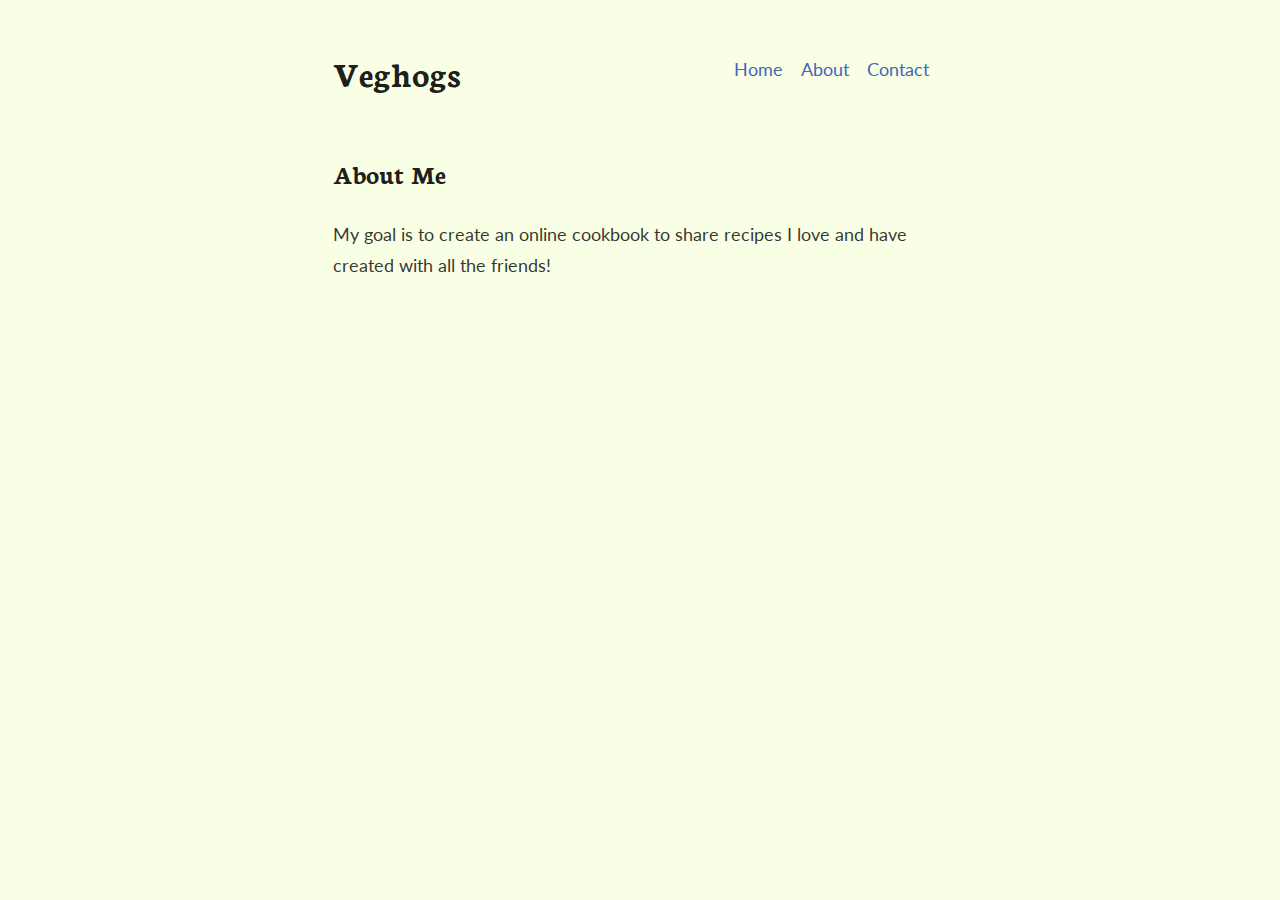
<file: about/index.html>
<!DOCTYPE html><html><head><meta charSet="utf-8"/><meta http-equiv="x-ua-compatible" content="ie=edge"/><meta name="viewport" content="width=device-width, initial-scale=1, shrink-to-fit=no"/><style id="typography.js">html{font-family:sans-serif;-ms-text-size-adjust:100%;-webkit-text-size-adjust:100%}body{margin:0}article,aside,details,figcaption,figure,footer,header,main,menu,nav,section,summary{display:block}audio,canvas,progress,video{display:inline-block}audio:not([controls]){display:none;height:0}progress{vertical-align:baseline}[hidden],template{display:none}a{background-color:transparent;-webkit-text-decoration-skip:objects}a:active,a:hover{outline-width:0}abbr[title]{border-bottom:none;text-decoration:underline;text-decoration:underline dotted}b,strong{font-weight:inherit;font-weight:bolder}dfn{font-style:italic}h1{font-size:2em;margin:.67em 0}mark{background-color:#ff0;color:#000}small{font-size:80%}sub,sup{font-size:75%;line-height:0;position:relative;vertical-align:baseline}sub{bottom:-.25em}sup{top:-.5em}img{border-style:none}svg:not(:root){overflow:hidden}code,kbd,pre,samp{font-family:monospace,monospace;font-size:1em}figure{margin:1em 40px}hr{box-sizing:content-box;height:0;overflow:visible}button,input,optgroup,select,textarea{font:inherit;margin:0}optgroup{font-weight:700}button,input{overflow:visible}button,select{text-transform:none}[type=reset],[type=submit],button,html [type=button]{-webkit-appearance:button}[type=button]::-moz-focus-inner,[type=reset]::-moz-focus-inner,[type=submit]::-moz-focus-inner,button::-moz-focus-inner{border-style:none;padding:0}[type=button]:-moz-focusring,[type=reset]:-moz-focusring,[type=submit]:-moz-focusring,button:-moz-focusring{outline:1px dotted ButtonText}fieldset{border:1px solid silver;margin:0 2px;padding:.35em .625em .75em}legend{box-sizing:border-box;color:inherit;display:table;max-width:100%;padding:0;white-space:normal}textarea{overflow:auto}[type=checkbox],[type=radio]{box-sizing:border-box;padding:0}[type=number]::-webkit-inner-spin-button,[type=number]::-webkit-outer-spin-button{height:auto}[type=search]{-webkit-appearance:textfield;outline-offset:-2px}[type=search]::-webkit-search-cancel-button,[type=search]::-webkit-search-decoration{-webkit-appearance:none}::-webkit-input-placeholder{color:inherit;opacity:.54}::-webkit-file-upload-button{-webkit-appearance:button;font:inherit}html{font:112.5%/1.722 'Lato',sans-serif;box-sizing:border-box;overflow-y:scroll;}*{box-sizing:inherit;}*:before{box-sizing:inherit;}*:after{box-sizing:inherit;}body{color:hsla(0,0%,0%,0.8);font-family:'Lato',sans-serif;font-weight:400;word-wrap:break-word;font-kerning:normal;-moz-font-feature-settings:"kern", "liga", "clig", "calt";-ms-font-feature-settings:"kern", "liga", "clig", "calt";-webkit-font-feature-settings:"kern", "liga", "clig", "calt";font-feature-settings:"kern", "liga", "clig", "calt";}img{max-width:100%;margin-left:0;margin-right:0;margin-top:0;padding-bottom:0;padding-left:0;padding-right:0;padding-top:0;margin-bottom:1.722rem;}h1{margin-left:0;margin-right:0;margin-top:0;padding-bottom:0;padding-left:0;padding-right:0;padding-top:0;margin-bottom:1.722rem;color:hsla(0,0%,0%,0.9);font-family:'Neuton',sans-serif;font-weight:700;text-rendering:optimizeLegibility;font-size:2rem;line-height:1.1;}h2{margin-left:0;margin-right:0;margin-top:0;padding-bottom:0;padding-left:0;padding-right:0;padding-top:0;margin-bottom:1.722rem;color:hsla(0,0%,0%,0.9);font-family:'Neuton',sans-serif;font-weight:700;text-rendering:optimizeLegibility;font-size:1.51572rem;line-height:1.1;}h3{margin-left:0;margin-right:0;margin-top:0;padding-bottom:0;padding-left:0;padding-right:0;padding-top:0;margin-bottom:1.722rem;color:hsla(0,0%,0%,0.9);font-family:'Neuton',sans-serif;font-weight:700;text-rendering:optimizeLegibility;font-size:1.31951rem;line-height:1.1;}h4{margin-left:0;margin-right:0;margin-top:0;padding-bottom:0;padding-left:0;padding-right:0;padding-top:0;margin-bottom:1.722rem;color:hsla(0,0%,0%,0.9);font-family:'Neuton',sans-serif;font-weight:700;text-rendering:optimizeLegibility;font-size:1rem;line-height:1.1;}h5{margin-left:0;margin-right:0;margin-top:0;padding-bottom:0;padding-left:0;padding-right:0;padding-top:0;margin-bottom:1.722rem;color:hsla(0,0%,0%,0.9);font-family:'Neuton',sans-serif;font-weight:700;text-rendering:optimizeLegibility;font-size:0.87055rem;line-height:1.1;}h6{margin-left:0;margin-right:0;margin-top:0;padding-bottom:0;padding-left:0;padding-right:0;padding-top:0;margin-bottom:1.722rem;color:hsla(0,0%,0%,0.9);font-family:'Neuton',sans-serif;font-weight:700;text-rendering:optimizeLegibility;font-size:0.81225rem;line-height:1.1;}hgroup{margin-left:0;margin-right:0;margin-top:0;padding-bottom:0;padding-left:0;padding-right:0;padding-top:0;margin-bottom:1.722rem;}ul{margin-left:1.722rem;margin-right:0;margin-top:0;padding-bottom:0;padding-left:0;padding-right:0;padding-top:0;margin-bottom:1.722rem;list-style-position:outside;list-style-image:none;}ol{margin-left:1.722rem;margin-right:0;margin-top:0;padding-bottom:0;padding-left:0;padding-right:0;padding-top:0;margin-bottom:1.722rem;list-style-position:outside;list-style-image:none;}dl{margin-left:0;margin-right:0;margin-top:0;padding-bottom:0;padding-left:0;padding-right:0;padding-top:0;margin-bottom:1.722rem;}dd{margin-left:0;margin-right:0;margin-top:0;padding-bottom:0;padding-left:0;padding-right:0;padding-top:0;margin-bottom:1.722rem;}p{margin-left:0;margin-right:0;margin-top:0;padding-bottom:0;padding-left:0;padding-right:0;padding-top:0;margin-bottom:1.722rem;}figure{margin-left:0;margin-right:0;margin-top:0;padding-bottom:0;padding-left:0;padding-right:0;padding-top:0;margin-bottom:1.722rem;}pre{margin-left:0;margin-right:0;margin-top:0;padding-bottom:0;padding-left:0;padding-right:0;padding-top:0;margin-bottom:1.722rem;font-size:0.85rem;line-height:1.722rem;}table{margin-left:0;margin-right:0;margin-top:0;padding-bottom:0;padding-left:0;padding-right:0;padding-top:0;margin-bottom:1.722rem;font-size:1rem;line-height:1.722rem;border-collapse:collapse;width:100%;}fieldset{margin-left:0;margin-right:0;margin-top:0;padding-bottom:0;padding-left:0;padding-right:0;padding-top:0;margin-bottom:1.722rem;}blockquote{margin-left:0;margin-right:1.722rem;margin-top:0;padding-bottom:0;padding-left:1.93725rem;padding-right:0;padding-top:0;margin-bottom:1.722rem;font-size:1.1487rem;line-height:1.722rem;color:hsla(0,0%,0%,0.59);border-left:0.64575rem solid;border-color:#612423;}form{margin-left:0;margin-right:0;margin-top:0;padding-bottom:0;padding-left:0;padding-right:0;padding-top:0;margin-bottom:1.722rem;}noscript{margin-left:0;margin-right:0;margin-top:0;padding-bottom:0;padding-left:0;padding-right:0;padding-top:0;margin-bottom:1.722rem;}iframe{margin-left:0;margin-right:0;margin-top:0;padding-bottom:0;padding-left:0;padding-right:0;padding-top:0;margin-bottom:1.722rem;}hr{margin-left:0;margin-right:0;margin-top:0;padding-bottom:0;padding-left:0;padding-right:0;padding-top:0;margin-bottom:calc(1.722rem - 1px);background:hsla(0,0%,0%,0.2);border:none;height:1px;}address{margin-left:0;margin-right:0;margin-top:0;padding-bottom:0;padding-left:0;padding-right:0;padding-top:0;margin-bottom:1.722rem;}b{font-weight:700;}strong{font-weight:700;}dt{font-weight:700;}th{font-weight:700;}li{margin-bottom:calc(1.722rem / 2);}ol li{padding-left:0;}ul li{padding-left:0;}li > ol{margin-left:1.722rem;margin-bottom:calc(1.722rem / 2);margin-top:calc(1.722rem / 2);}li > ul{margin-left:1.722rem;margin-bottom:calc(1.722rem / 2);margin-top:calc(1.722rem / 2);}blockquote *:last-child{margin-bottom:0;}li *:last-child{margin-bottom:0;}p *:last-child{margin-bottom:0;}li > p{margin-bottom:calc(1.722rem / 2);}code{font-size:0.85rem;line-height:1.722rem;}kbd{font-size:0.85rem;line-height:1.722rem;}samp{font-size:0.85rem;line-height:1.722rem;}abbr{border-bottom:1px dotted hsla(0,0%,0%,0.5);cursor:help;}acronym{border-bottom:1px dotted hsla(0,0%,0%,0.5);cursor:help;}abbr[title]{border-bottom:1px dotted hsla(0,0%,0%,0.5);cursor:help;text-decoration:none;}thead{text-align:left;}td,th{text-align:left;border-bottom:1px solid hsla(0,0%,0%,0.12);font-feature-settings:"tnum";-moz-font-feature-settings:"tnum";-ms-font-feature-settings:"tnum";-webkit-font-feature-settings:"tnum";padding-left:1.148rem;padding-right:1.148rem;padding-top:0.861rem;padding-bottom:calc(0.861rem - 1px);}th:first-child,td:first-child{padding-left:0;}th:last-child,td:last-child{padding-right:0;}a{color:#4665b7;text-decoration:none;}a:hover,a:active{color:hsla(0,0%,0%,0.8);}h1,h2,h3,h4,h5,h6{margin-top:3.444rem;}blockquote > :last-child{margin-bottom:0;}blockquote cite{font-size:1rem;line-height:1.722rem;color:hsla(0,0%,0%,0.8);font-weight:400;}blockquote cite:before{content:"— ";}@media only screen and (max-width:480px){blockquote{margin-left:-1.2915rem;margin-right:0;border-left:0.32288rem solid;border-color:#612423;padding-left:0.96862rem;}}</style><style data-href="/styles.240d6b8aee69f13ed3f3.css">html{background-color:#f8ffe4}.container-module--container--3C57J{margin:3rem auto;max-width:600px}.about-css-modules-module--user--2CXbd{display:flex;align-items:center;margin:0 auto 12px}.about-css-modules-module--user--2CXbd:last-child{margin-bottom:0}.about-css-modules-module--avatar--2lRF7{flex:0 0 96px;width:96px;height:96px;margin:0}.about-css-modules-module--description--ev5yS{flex:1 1;margin-left:18px;padding:12px}.about-css-modules-module--username--2EBkm{margin:0 0 12px;padding:0}.about-css-modules-module--excerpt--2Itwq{margin:0}</style><meta name="generator" content="Gatsby 2.24.79"/><link href="//fonts.googleapis.com/css?family=Neuton:700|Lato:400,400i,700" rel="stylesheet" type="text/css"/><link as="script" rel="preload" href="/webpack-runtime-ec6108dbbea273c91f96.js"/><link as="script" rel="preload" href="/styles-407fe62976dc5310c43e.js"/><link as="script" rel="preload" href="/framework-83e11af5cf111be5ad89.js"/><link as="script" rel="preload" href="/app-e56cee2abc8f309875d1.js"/><link as="script" rel="preload" href="/component---src-pages-about-js-b12c64cb7b78e308115a.js"/><link as="fetch" rel="preload" href="/page-data/about/page-data.json" crossorigin="anonymous"/><link as="fetch" rel="preload" href="/page-data/app-data.json" crossorigin="anonymous"/></head><body><div id="___gatsby"><div style="outline:none" tabindex="-1" id="gatsby-focus-wrapper"><div style="margin:3rem auto;max-width:650px;padding:0 1rem"><header style="margin-bottom:1.5 rem"><a style="text-shadow:none;background-image:none" href="/"><h1 style="display:inline">Veghogs</h1></a><ul style="list-style:none;float:right"><li style="display:inline-block;margin-right:1rem"><a href="/">Home</a></li><li style="display:inline-block;margin-right:1rem"><a aria-current="page" class="" href="/about/">About</a></li><li style="display:inline-block;margin-right:1rem"><a href="/contact/">Contact</a></li></ul></header><h2>About Me</h2><p>My goal is to create an online cookbook to share recipes I love and have created with all the friends!</p></div></div><div id="gatsby-announcer" style="position:absolute;top:0;width:1px;height:1px;padding:0;overflow:hidden;clip:rect(0, 0, 0, 0);white-space:nowrap;border:0" aria-live="assertive" aria-atomic="true"></div></div><script id="gatsby-script-loader">/*<![CDATA[*/window.pagePath="/about/";/*]]>*/</script><script id="gatsby-chunk-mapping">/*<![CDATA[*/window.___chunkMapping={"polyfill":["/polyfill-3275bc0c1eeade6e81f7.js"],"app":["/app-e56cee2abc8f309875d1.js"],"component---src-pages-about-css-modules-js":["/component---src-pages-about-css-modules-js-b4547901b310a0a07053.js"],"component---src-pages-about-js":["/component---src-pages-about-js-b12c64cb7b78e308115a.js"],"component---src-pages-contact-js":["/component---src-pages-contact-js-246acdc3651b918c9d31.js"],"component---src-pages-index-js":["/component---src-pages-index-js-a734227713f17f8a24c2.js"]};/*]]>*/</script><script src="/polyfill-3275bc0c1eeade6e81f7.js" nomodule=""></script><script src="/component---src-pages-about-js-b12c64cb7b78e308115a.js" async=""></script><script src="/app-e56cee2abc8f309875d1.js" async=""></script><script src="/framework-83e11af5cf111be5ad89.js" async=""></script><script src="/styles-407fe62976dc5310c43e.js" async=""></script><script src="/webpack-runtime-ec6108dbbea273c91f96.js" async=""></script></body></html>
</file>
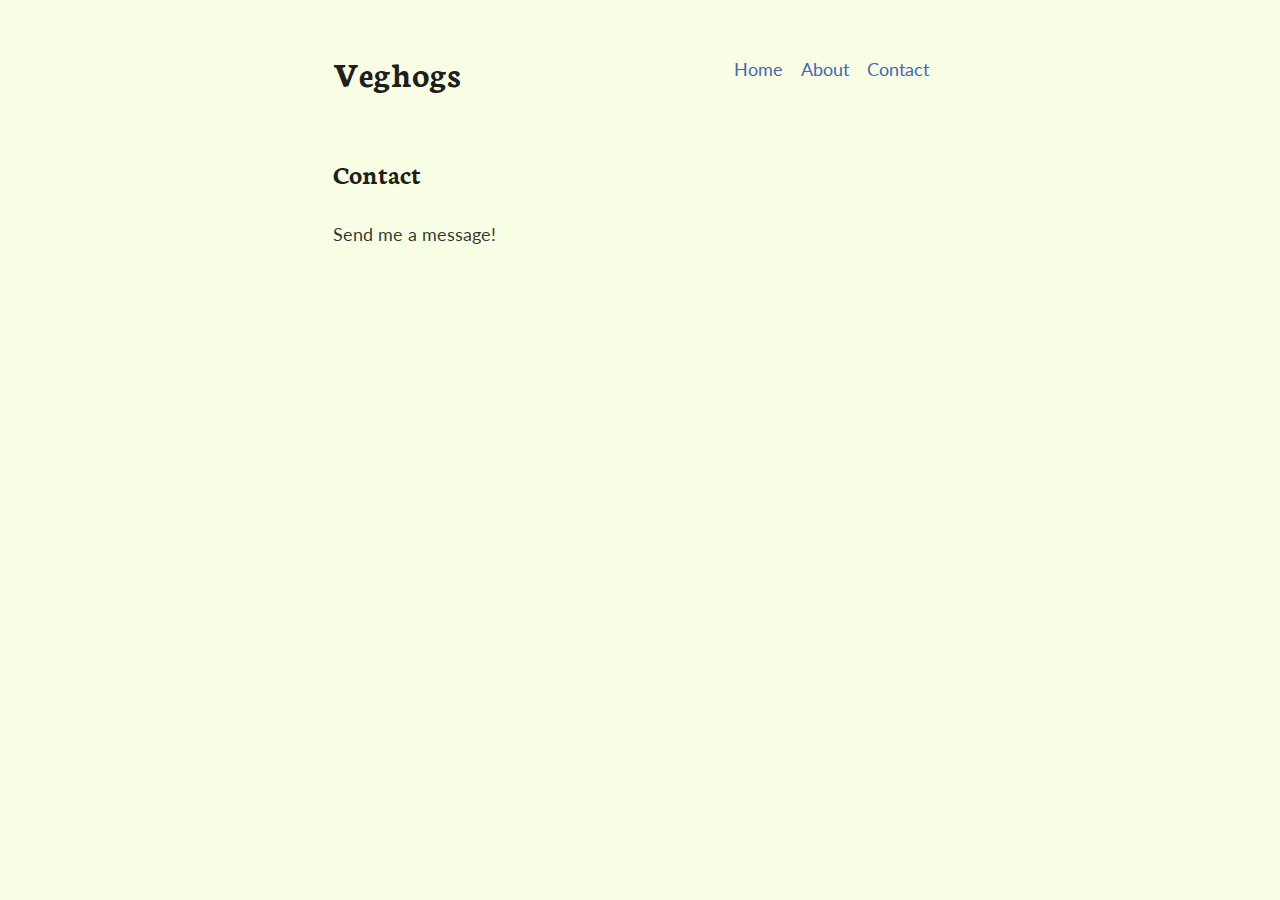
<file: contact/index.html>
<!DOCTYPE html><html><head><meta charSet="utf-8"/><meta http-equiv="x-ua-compatible" content="ie=edge"/><meta name="viewport" content="width=device-width, initial-scale=1, shrink-to-fit=no"/><style id="typography.js">html{font-family:sans-serif;-ms-text-size-adjust:100%;-webkit-text-size-adjust:100%}body{margin:0}article,aside,details,figcaption,figure,footer,header,main,menu,nav,section,summary{display:block}audio,canvas,progress,video{display:inline-block}audio:not([controls]){display:none;height:0}progress{vertical-align:baseline}[hidden],template{display:none}a{background-color:transparent;-webkit-text-decoration-skip:objects}a:active,a:hover{outline-width:0}abbr[title]{border-bottom:none;text-decoration:underline;text-decoration:underline dotted}b,strong{font-weight:inherit;font-weight:bolder}dfn{font-style:italic}h1{font-size:2em;margin:.67em 0}mark{background-color:#ff0;color:#000}small{font-size:80%}sub,sup{font-size:75%;line-height:0;position:relative;vertical-align:baseline}sub{bottom:-.25em}sup{top:-.5em}img{border-style:none}svg:not(:root){overflow:hidden}code,kbd,pre,samp{font-family:monospace,monospace;font-size:1em}figure{margin:1em 40px}hr{box-sizing:content-box;height:0;overflow:visible}button,input,optgroup,select,textarea{font:inherit;margin:0}optgroup{font-weight:700}button,input{overflow:visible}button,select{text-transform:none}[type=reset],[type=submit],button,html [type=button]{-webkit-appearance:button}[type=button]::-moz-focus-inner,[type=reset]::-moz-focus-inner,[type=submit]::-moz-focus-inner,button::-moz-focus-inner{border-style:none;padding:0}[type=button]:-moz-focusring,[type=reset]:-moz-focusring,[type=submit]:-moz-focusring,button:-moz-focusring{outline:1px dotted ButtonText}fieldset{border:1px solid silver;margin:0 2px;padding:.35em .625em .75em}legend{box-sizing:border-box;color:inherit;display:table;max-width:100%;padding:0;white-space:normal}textarea{overflow:auto}[type=checkbox],[type=radio]{box-sizing:border-box;padding:0}[type=number]::-webkit-inner-spin-button,[type=number]::-webkit-outer-spin-button{height:auto}[type=search]{-webkit-appearance:textfield;outline-offset:-2px}[type=search]::-webkit-search-cancel-button,[type=search]::-webkit-search-decoration{-webkit-appearance:none}::-webkit-input-placeholder{color:inherit;opacity:.54}::-webkit-file-upload-button{-webkit-appearance:button;font:inherit}html{font:112.5%/1.722 'Lato',sans-serif;box-sizing:border-box;overflow-y:scroll;}*{box-sizing:inherit;}*:before{box-sizing:inherit;}*:after{box-sizing:inherit;}body{color:hsla(0,0%,0%,0.8);font-family:'Lato',sans-serif;font-weight:400;word-wrap:break-word;font-kerning:normal;-moz-font-feature-settings:"kern", "liga", "clig", "calt";-ms-font-feature-settings:"kern", "liga", "clig", "calt";-webkit-font-feature-settings:"kern", "liga", "clig", "calt";font-feature-settings:"kern", "liga", "clig", "calt";}img{max-width:100%;margin-left:0;margin-right:0;margin-top:0;padding-bottom:0;padding-left:0;padding-right:0;padding-top:0;margin-bottom:1.722rem;}h1{margin-left:0;margin-right:0;margin-top:0;padding-bottom:0;padding-left:0;padding-right:0;padding-top:0;margin-bottom:1.722rem;color:hsla(0,0%,0%,0.9);font-family:'Neuton',sans-serif;font-weight:700;text-rendering:optimizeLegibility;font-size:2rem;line-height:1.1;}h2{margin-left:0;margin-right:0;margin-top:0;padding-bottom:0;padding-left:0;padding-right:0;padding-top:0;margin-bottom:1.722rem;color:hsla(0,0%,0%,0.9);font-family:'Neuton',sans-serif;font-weight:700;text-rendering:optimizeLegibility;font-size:1.51572rem;line-height:1.1;}h3{margin-left:0;margin-right:0;margin-top:0;padding-bottom:0;padding-left:0;padding-right:0;padding-top:0;margin-bottom:1.722rem;color:hsla(0,0%,0%,0.9);font-family:'Neuton',sans-serif;font-weight:700;text-rendering:optimizeLegibility;font-size:1.31951rem;line-height:1.1;}h4{margin-left:0;margin-right:0;margin-top:0;padding-bottom:0;padding-left:0;padding-right:0;padding-top:0;margin-bottom:1.722rem;color:hsla(0,0%,0%,0.9);font-family:'Neuton',sans-serif;font-weight:700;text-rendering:optimizeLegibility;font-size:1rem;line-height:1.1;}h5{margin-left:0;margin-right:0;margin-top:0;padding-bottom:0;padding-left:0;padding-right:0;padding-top:0;margin-bottom:1.722rem;color:hsla(0,0%,0%,0.9);font-family:'Neuton',sans-serif;font-weight:700;text-rendering:optimizeLegibility;font-size:0.87055rem;line-height:1.1;}h6{margin-left:0;margin-right:0;margin-top:0;padding-bottom:0;padding-left:0;padding-right:0;padding-top:0;margin-bottom:1.722rem;color:hsla(0,0%,0%,0.9);font-family:'Neuton',sans-serif;font-weight:700;text-rendering:optimizeLegibility;font-size:0.81225rem;line-height:1.1;}hgroup{margin-left:0;margin-right:0;margin-top:0;padding-bottom:0;padding-left:0;padding-right:0;padding-top:0;margin-bottom:1.722rem;}ul{margin-left:1.722rem;margin-right:0;margin-top:0;padding-bottom:0;padding-left:0;padding-right:0;padding-top:0;margin-bottom:1.722rem;list-style-position:outside;list-style-image:none;}ol{margin-left:1.722rem;margin-right:0;margin-top:0;padding-bottom:0;padding-left:0;padding-right:0;padding-top:0;margin-bottom:1.722rem;list-style-position:outside;list-style-image:none;}dl{margin-left:0;margin-right:0;margin-top:0;padding-bottom:0;padding-left:0;padding-right:0;padding-top:0;margin-bottom:1.722rem;}dd{margin-left:0;margin-right:0;margin-top:0;padding-bottom:0;padding-left:0;padding-right:0;padding-top:0;margin-bottom:1.722rem;}p{margin-left:0;margin-right:0;margin-top:0;padding-bottom:0;padding-left:0;padding-right:0;padding-top:0;margin-bottom:1.722rem;}figure{margin-left:0;margin-right:0;margin-top:0;padding-bottom:0;padding-left:0;padding-right:0;padding-top:0;margin-bottom:1.722rem;}pre{margin-left:0;margin-right:0;margin-top:0;padding-bottom:0;padding-left:0;padding-right:0;padding-top:0;margin-bottom:1.722rem;font-size:0.85rem;line-height:1.722rem;}table{margin-left:0;margin-right:0;margin-top:0;padding-bottom:0;padding-left:0;padding-right:0;padding-top:0;margin-bottom:1.722rem;font-size:1rem;line-height:1.722rem;border-collapse:collapse;width:100%;}fieldset{margin-left:0;margin-right:0;margin-top:0;padding-bottom:0;padding-left:0;padding-right:0;padding-top:0;margin-bottom:1.722rem;}blockquote{margin-left:0;margin-right:1.722rem;margin-top:0;padding-bottom:0;padding-left:1.93725rem;padding-right:0;padding-top:0;margin-bottom:1.722rem;font-size:1.1487rem;line-height:1.722rem;color:hsla(0,0%,0%,0.59);border-left:0.64575rem solid;border-color:#612423;}form{margin-left:0;margin-right:0;margin-top:0;padding-bottom:0;padding-left:0;padding-right:0;padding-top:0;margin-bottom:1.722rem;}noscript{margin-left:0;margin-right:0;margin-top:0;padding-bottom:0;padding-left:0;padding-right:0;padding-top:0;margin-bottom:1.722rem;}iframe{margin-left:0;margin-right:0;margin-top:0;padding-bottom:0;padding-left:0;padding-right:0;padding-top:0;margin-bottom:1.722rem;}hr{margin-left:0;margin-right:0;margin-top:0;padding-bottom:0;padding-left:0;padding-right:0;padding-top:0;margin-bottom:calc(1.722rem - 1px);background:hsla(0,0%,0%,0.2);border:none;height:1px;}address{margin-left:0;margin-right:0;margin-top:0;padding-bottom:0;padding-left:0;padding-right:0;padding-top:0;margin-bottom:1.722rem;}b{font-weight:700;}strong{font-weight:700;}dt{font-weight:700;}th{font-weight:700;}li{margin-bottom:calc(1.722rem / 2);}ol li{padding-left:0;}ul li{padding-left:0;}li > ol{margin-left:1.722rem;margin-bottom:calc(1.722rem / 2);margin-top:calc(1.722rem / 2);}li > ul{margin-left:1.722rem;margin-bottom:calc(1.722rem / 2);margin-top:calc(1.722rem / 2);}blockquote *:last-child{margin-bottom:0;}li *:last-child{margin-bottom:0;}p *:last-child{margin-bottom:0;}li > p{margin-bottom:calc(1.722rem / 2);}code{font-size:0.85rem;line-height:1.722rem;}kbd{font-size:0.85rem;line-height:1.722rem;}samp{font-size:0.85rem;line-height:1.722rem;}abbr{border-bottom:1px dotted hsla(0,0%,0%,0.5);cursor:help;}acronym{border-bottom:1px dotted hsla(0,0%,0%,0.5);cursor:help;}abbr[title]{border-bottom:1px dotted hsla(0,0%,0%,0.5);cursor:help;text-decoration:none;}thead{text-align:left;}td,th{text-align:left;border-bottom:1px solid hsla(0,0%,0%,0.12);font-feature-settings:"tnum";-moz-font-feature-settings:"tnum";-ms-font-feature-settings:"tnum";-webkit-font-feature-settings:"tnum";padding-left:1.148rem;padding-right:1.148rem;padding-top:0.861rem;padding-bottom:calc(0.861rem - 1px);}th:first-child,td:first-child{padding-left:0;}th:last-child,td:last-child{padding-right:0;}a{color:#4665b7;text-decoration:none;}a:hover,a:active{color:hsla(0,0%,0%,0.8);}h1,h2,h3,h4,h5,h6{margin-top:3.444rem;}blockquote > :last-child{margin-bottom:0;}blockquote cite{font-size:1rem;line-height:1.722rem;color:hsla(0,0%,0%,0.8);font-weight:400;}blockquote cite:before{content:"— ";}@media only screen and (max-width:480px){blockquote{margin-left:-1.2915rem;margin-right:0;border-left:0.32288rem solid;border-color:#612423;padding-left:0.96862rem;}}</style><style data-href="/styles.240d6b8aee69f13ed3f3.css">html{background-color:#f8ffe4}.container-module--container--3C57J{margin:3rem auto;max-width:600px}.about-css-modules-module--user--2CXbd{display:flex;align-items:center;margin:0 auto 12px}.about-css-modules-module--user--2CXbd:last-child{margin-bottom:0}.about-css-modules-module--avatar--2lRF7{flex:0 0 96px;width:96px;height:96px;margin:0}.about-css-modules-module--description--ev5yS{flex:1 1;margin-left:18px;padding:12px}.about-css-modules-module--username--2EBkm{margin:0 0 12px;padding:0}.about-css-modules-module--excerpt--2Itwq{margin:0}</style><meta name="generator" content="Gatsby 2.24.79"/><link href="//fonts.googleapis.com/css?family=Neuton:700|Lato:400,400i,700" rel="stylesheet" type="text/css"/><link as="script" rel="preload" href="/webpack-runtime-ec6108dbbea273c91f96.js"/><link as="script" rel="preload" href="/styles-407fe62976dc5310c43e.js"/><link as="script" rel="preload" href="/framework-83e11af5cf111be5ad89.js"/><link as="script" rel="preload" href="/app-e56cee2abc8f309875d1.js"/><link as="script" rel="preload" href="/component---src-pages-contact-js-246acdc3651b918c9d31.js"/><link as="fetch" rel="preload" href="/page-data/contact/page-data.json" crossorigin="anonymous"/><link as="fetch" rel="preload" href="/page-data/app-data.json" crossorigin="anonymous"/></head><body><div id="___gatsby"><div style="outline:none" tabindex="-1" id="gatsby-focus-wrapper"><div style="margin:3rem auto;max-width:650px;padding:0 1rem"><header style="margin-bottom:1.5 rem"><a style="text-shadow:none;background-image:none" href="/"><h1 style="display:inline">Veghogs</h1></a><ul style="list-style:none;float:right"><li style="display:inline-block;margin-right:1rem"><a href="/">Home</a></li><li style="display:inline-block;margin-right:1rem"><a href="/about/">About</a></li><li style="display:inline-block;margin-right:1rem"><a aria-current="page" class="" href="/contact/">Contact</a></li></ul></header><h2>Contact</h2><p>Send me a message!</p></div></div><div id="gatsby-announcer" style="position:absolute;top:0;width:1px;height:1px;padding:0;overflow:hidden;clip:rect(0, 0, 0, 0);white-space:nowrap;border:0" aria-live="assertive" aria-atomic="true"></div></div><script id="gatsby-script-loader">/*<![CDATA[*/window.pagePath="/contact/";/*]]>*/</script><script id="gatsby-chunk-mapping">/*<![CDATA[*/window.___chunkMapping={"polyfill":["/polyfill-3275bc0c1eeade6e81f7.js"],"app":["/app-e56cee2abc8f309875d1.js"],"component---src-pages-about-css-modules-js":["/component---src-pages-about-css-modules-js-b4547901b310a0a07053.js"],"component---src-pages-about-js":["/component---src-pages-about-js-b12c64cb7b78e308115a.js"],"component---src-pages-contact-js":["/component---src-pages-contact-js-246acdc3651b918c9d31.js"],"component---src-pages-index-js":["/component---src-pages-index-js-a734227713f17f8a24c2.js"]};/*]]>*/</script><script src="/polyfill-3275bc0c1eeade6e81f7.js" nomodule=""></script><script src="/component---src-pages-contact-js-246acdc3651b918c9d31.js" async=""></script><script src="/app-e56cee2abc8f309875d1.js" async=""></script><script src="/framework-83e11af5cf111be5ad89.js" async=""></script><script src="/styles-407fe62976dc5310c43e.js" async=""></script><script src="/webpack-runtime-ec6108dbbea273c91f96.js" async=""></script></body></html>
</file>
